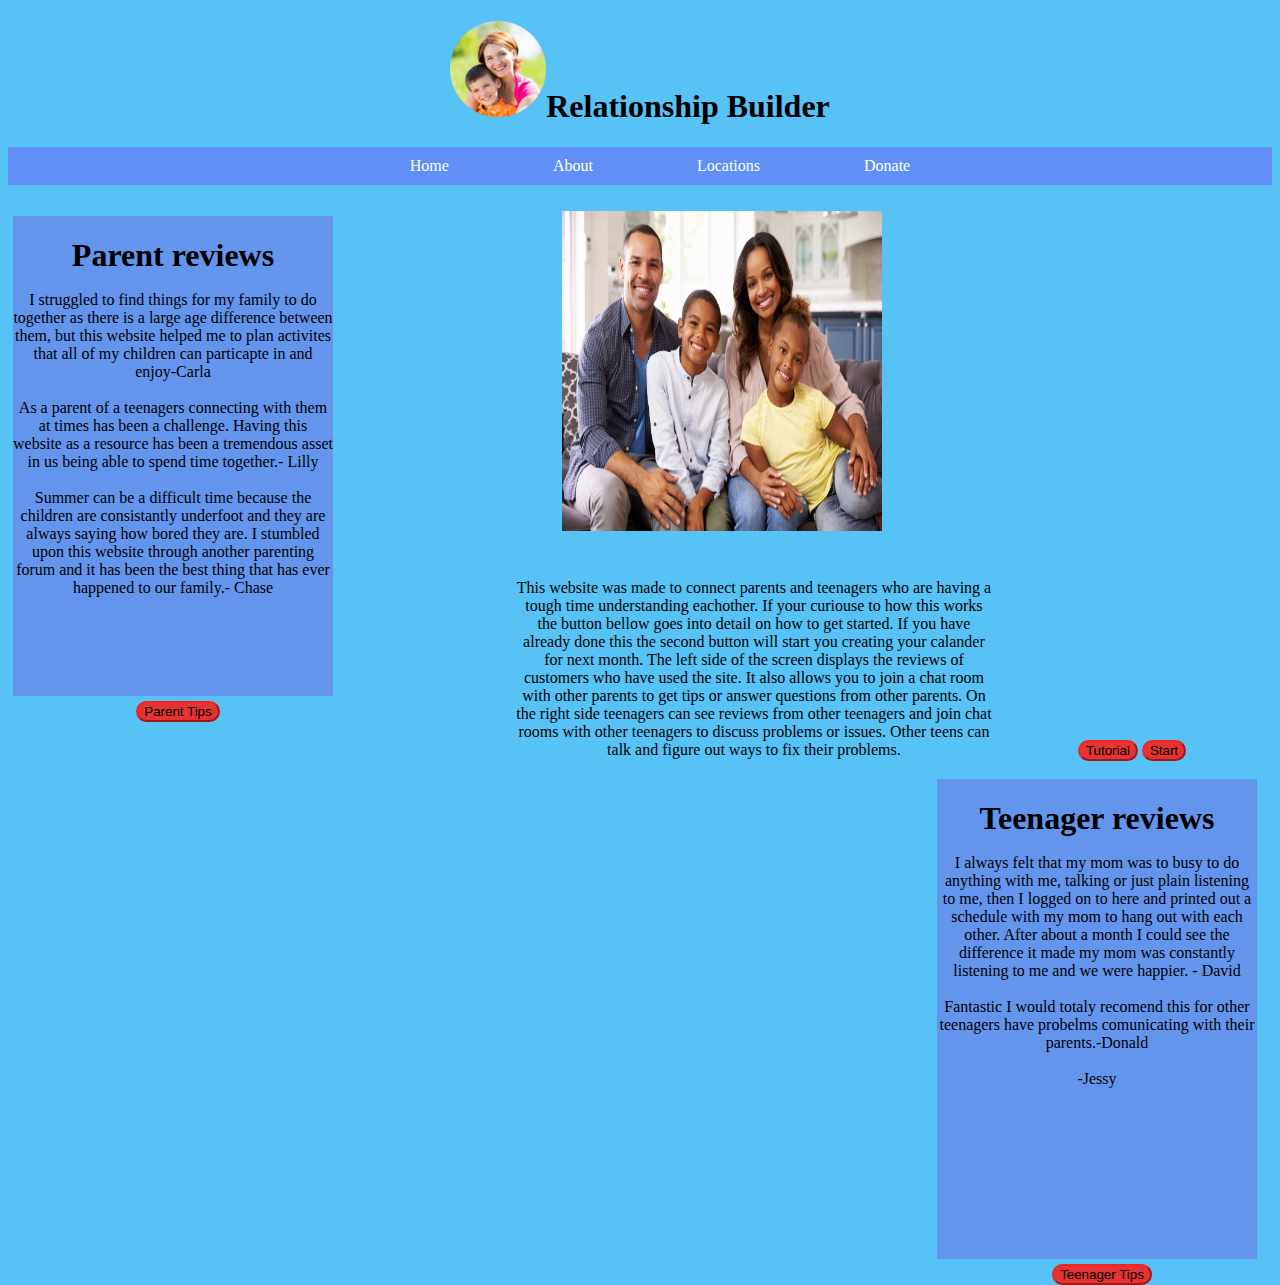
<file: index.html>
<!DOCTYPE html>
<html>

<head>
  <!--
 Relationship Builder

This programsbuilds a calender for teenagers 
and parents to use to create
scheduals to spend time together.

Author: Zedekiah Cole 
Date:  7/13/18

Filename: index.html
-->
  <meta charset="utf-8" />
  <title>Relationship Builder</title>
  <!-- <link rel="stylesheet" href="reset.css"> -->
  <link rel="stylesheet" href="RelBuilder.css">
  <script src="modernizr.custom.05819.js "></script>
</head>

<body>
  <Div id="header">
    <H1>
      <Img src="/images/Logo_Img.png" id="logo"></Img>Relationship Builder</H1>
  </Div>
  <nav>
    <ul>
      <li>
        <a href="index.html">Home</a>
      </li>
      <li>
        <a href="#">About</a>
      </li>
      <li>
        <a href="#">Locations</a>
      </li>
      <li>
        <a href="Donate.html">Donate</a>
      </li>
    </ul>
  </nav>
  <p id="mainText">
    <img src="/images/Family_Photo.jpg" alt="" id="famPic"> This website was made to connect parents and teenagers who are having a tough time understanding eachother. If your
    curiouse to how this works the button bellow goes into detail on how to get started. If you have already done this the
    second button will start you creating your calander for next month. The left side of the screen displays the reviews
    of customers who have used the site. It also allows you to join a chat room with other parents to get tips or answer
    questions from other parents. On the right side teenagers can see reviews from other teenagers and join chat rooms with
    other teenagers to discuss problems or issues. Other teens can talk and figure out ways to fix their problems.
  </p>
  <div id="left">
    <aside id="leftAside">
      <p>
        <h1 class="reviewTitle"> Parent reviews</h1>
        <p>
          I struggled to find things for my family to do together as there is a large age difference between them, but this website
          helped me to plan activites that all of my children can particapte in and enjoy-Carla
          <br>
          <br> As a parent of a teenagers connecting with them at times has been a challenge. Having this website as a resource
          has been a tremendous asset in us being able to spend time together.- Lilly
          <br>
          <br> Summer can be a difficult time because the children are consistantly underfoot and they are always saying how
          bored they are. I stumbled upon this website through another parenting forum and it has been the best thing that
          has ever happened to our family.- Chase
          <br>
        </p>
      </p>
    </aside>
    <a href="ParentChat_Room.html">
      <button>Parent Tips</button>
    </a>
  </div>
  <div id="right">
    <aside id="rightAside">
      <p>
        <h1 class="reviewTitle">Teenager reviews</h1>
        I always felt that my mom was to busy to do anything with me, talking or just plain listening to me, then I logged on to
        here and printed out a schedule with my mom to hang out with each other. After about a month I could see the difference
        it made my mom was constantly listening to me and we were happier. - David
        <br>
        <br> Fantastic I would totaly recomend this for other teenagers have probelms comunicating with their parents.-Donald

        <br>
        <br> -Jessy
        <br>
      </p>
    </aside>
    <button>Teenager Tips</button>
  </div>
  <a href="Tutorial.html">
    <button>Tutorial</button>
  </a>
  <a href="Form.html">
    <button>Start</button>
  </a>
</body>
<footer>

</footer>

</html>
</file>
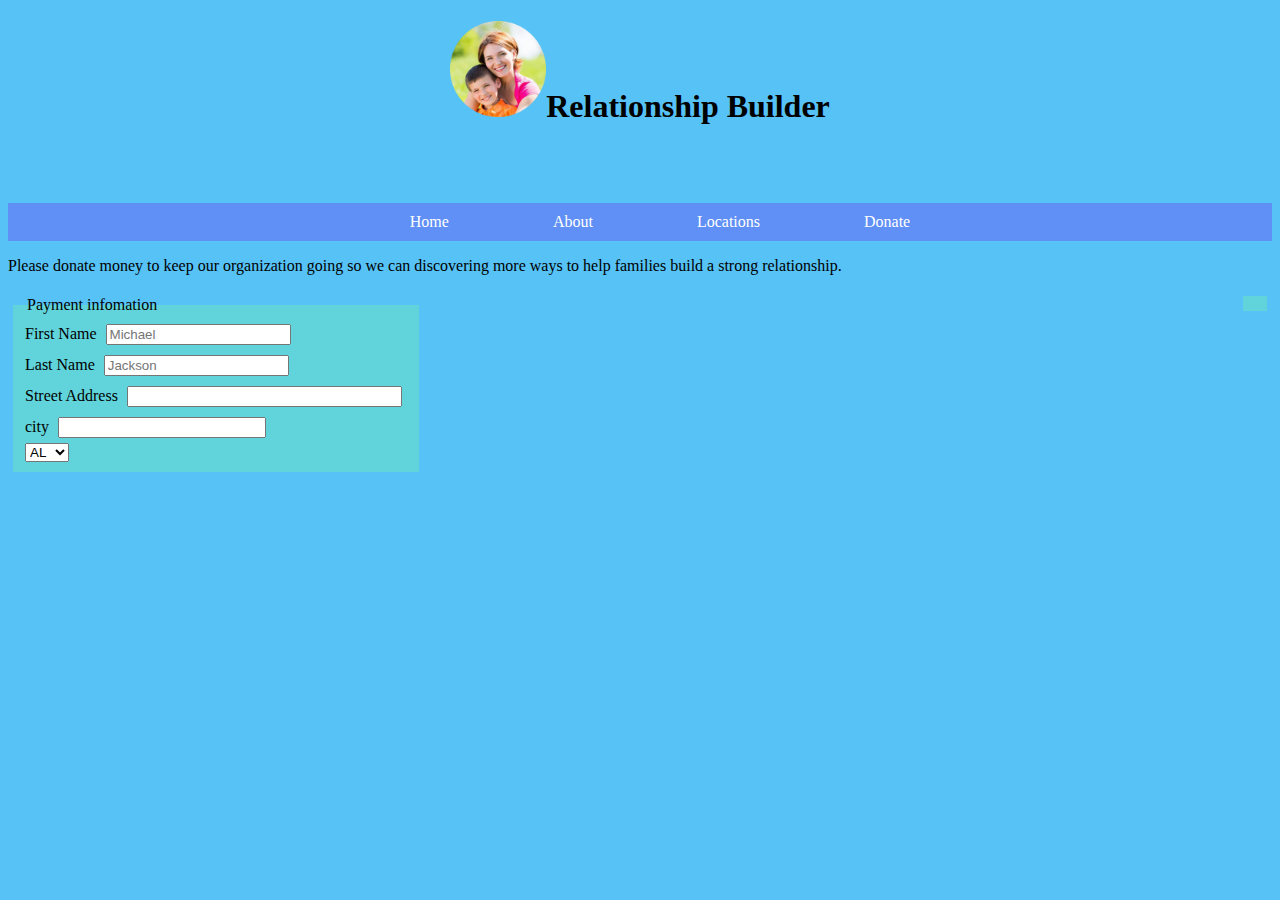
<file: Donate.html>
<!DOCTYPE html>
<html>

<head>
    <!--
         Relationship Builder
        
        this allows the user to donate 
        money to the cause
        
        Author: Zedekiah Cole 
        Date:  8/23/18
        
        Filename: Donate.html
        -->
    <meta charset="utf-8" />
    <title>Relationship Builder</title>
    <!-- <link rel="stylesheet" href="reset.css"> -->
    <link rel="stylesheet" href="Donate.css">
    <script src="modernizr.custom.05819.js "></script>
</head>

<body>
    <Div id="header">
        <H1>
            <Img src="/images/Logo_Img.png" id="logo"></Img>Relationship Builder</H1>
    </Div>

    <nav>
        <ul>
            <li>
                <a href="index.html">Home</a>
            </li>
            <li>
                <a href="#">About</a>
            </li>
            <li>
                <a href="#">Locations</a>
            </li>
            <li>
                <a href="Donate.html">Donate</a>
            </li>
        </ul>
    </nav>
    <p id="topStatement">Please donate money to keep our organization going so we can discovering more ways to help families build a strong relationship.</p>
    <form action="#">
        <fieldset id="donationInfo">
            <legend>Payment infomation</legend>
            <label for="fName">First Name</label>
            <input id="fName" name="name" type="text" required="required" placeholder="Michael" />
            <br>
            <label for="lName">Last Name</label>
            <input id="lName" name="name" type="text" required="required" placeholder="Jackson" />
            <br>
            <label for="streetAddress">Street Address</label>
            <input id="streetAddress" name="name" type="text" required="required" />
            <br>
            <label for="city">city</label>
            <input id="city" name="name" type="text" required="required" />
            <br>
            <select id="billState" name="BillingState" required="required">
                <option value="AL">AL</option>
                <option value="AK">AK</option>
                <option value="AZ">AZ</option>
                <option value="AR">AR</option>
                <option value="CA">CA</option>
                <option value="CO">CO</option>
                <option value="CT">CT</option>
                <option value="DE">DE</option>
                <option value="DC">DC</option>
                <option value="FL">FL</option>
                <option value="GA">GA</option>
                <option value="HI">HI</option>
                <option value="ID">ID</option>
                <option value="IL">IL</option>
                <option value="IN">IN</option>
                <option value="IA">IA</option>
                <option value="KS">KS</option>
                <option value="KY">KY</option>
                <option value="LA">LA</option>
                <option value="ME">ME</option>
                <option value="MD">MD</option>
                <option value="MA">MA</option>
                <option value="MI">MI</option>
                <option value="MN">MN</option>
                <option value="MS">MS</option>
                <option value="MO">MO</option>
                <option value="MT">MT</option>
                <option value="NE">NE</option>
                <option value="NV">NV</option>
                <option value="NH">NH</option>
                <option value="NJ">NJ</option>
                <option value="NM">NM</option>
                <option value="NY">NY</option>
                <option value="NC">NC</option>
                <option value="ND">ND</option>
                <option value="OH">OH</option>
                <option value="OK">OK</option>
                <option value="OR">OR</option>
                <option value="PA">PA</option>
                <option value="RI">RI</option>
                <option value="SC">SC</option>
                <option value="SD">SD</option>
                <option value="TN">TN</option>
                <option value="TX">TX</option>
                <option value="UT">UT</option>
                <option value="VT">VT</option>
                <option value="VA">VA</option>
                <option value="WA">WA</option>
                <option value="WV">WV</option>
                <option value="WI">WI</option>
                <option value="WY">WY</option>
            </select>
        </fieldset>
        <fieldset id="donateCard">

        </fieldset>
    </form>

</body>

</html>
</file>
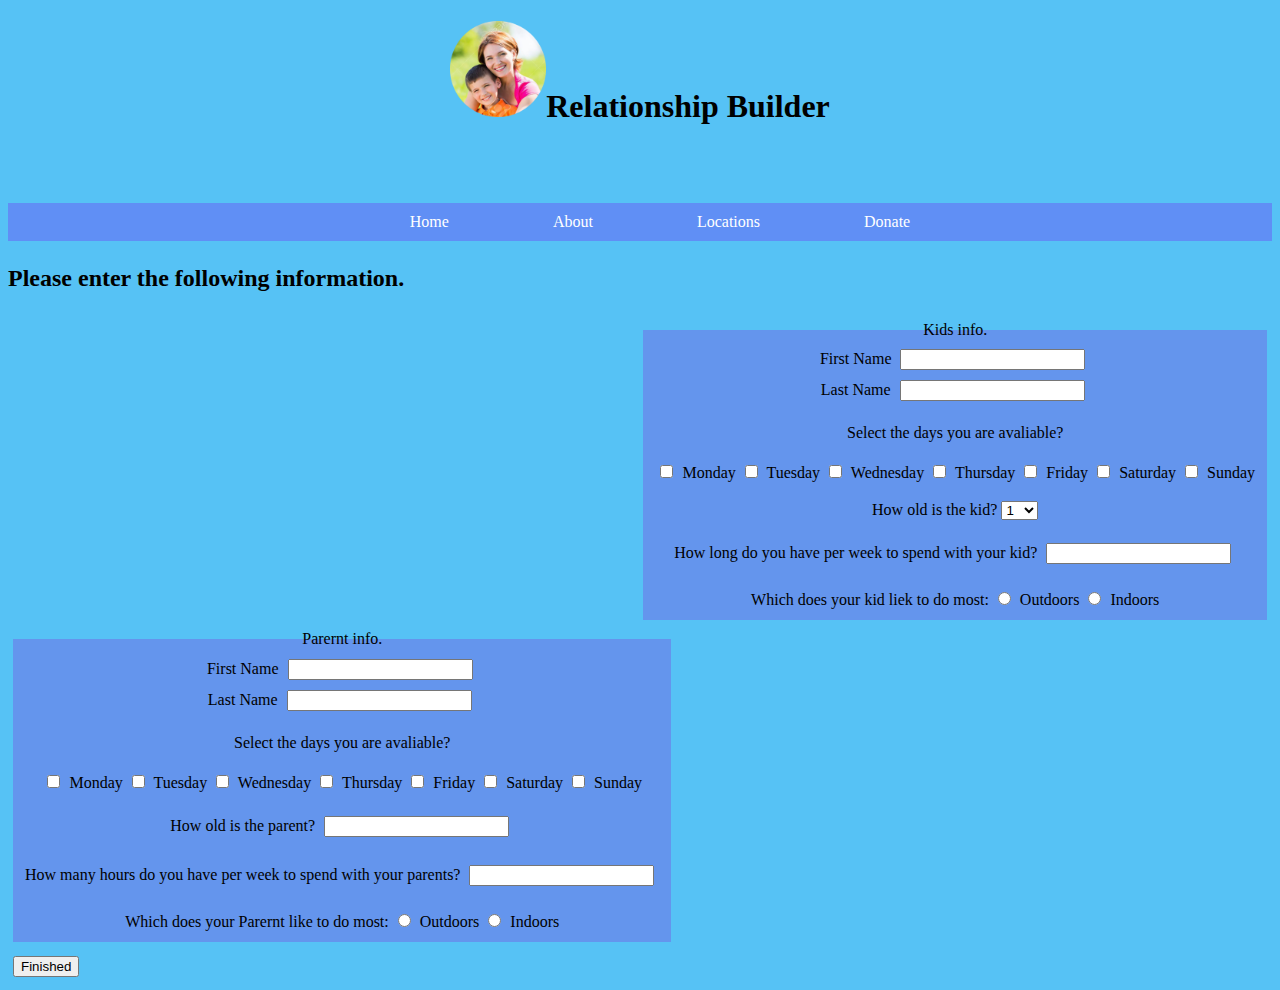
<file: Form.html>
<!DOCTYPE html>

<html>

<head>
    <!--
    Relationship Builder

Forum
This is the HTML structure
for the forums page to gather
information from the user.

Author: Zedekiah Cole 
Date:  8/1/18

Filename: Form.html 
-->
    <meta charset="utf-8" />
    <title>Relationship Builder</title>
    <!-- <link rel="stylesheet" href="reset.css"> -->
    <link rel="stylesheet" href="Form.css">
    <script src="modernizr.custom.05819.js "></script>
</head>

<body>
    <Div id="header">
        <H1>
            <Img src="/images/Logo_Img.png" id="logo"></Img>Relationship Builder</H1>
    </Div>

    <nav>
        <ul>
            <li>
                <a href="index.html">Home</a>
            </li>
            <li>
                <a href="#">About</a>
            </li>
            <li>
                <a href="#">Locations</a>
            </li>
            <li>
                <a href="Donate.html">Donate</a>
            </li>
        </ul>
    </nav>
    <h2><p>Please enter the following information.</p></h2>
    <article>
        <div class="straightDiv">
            <form action="calander.html" novalidate="novalidate">
                <fieldset id="kidRight">
                    <legend>Kids info.</legend>
                    <label for="kidsName">First Name</label>
                    <input id="kidsName" name="age" type="text" required="required" />
                    <br>
                    <label for="kidsLast">Last Name</label>
                    <input id="kidsLast" name="age" type="text" required="required" />
                    <br>
                    <br>
                    <span>Select the days you are avaliable?</span>
                    <br>
                    <br>
                    <input type="checkbox" id="monday" name="pickDay" value="Mon">
                    <label for="monday" class="test">Monday</label>
                    <input type="checkbox" id="tuesday" name="pickDay" value="tue">
                    <label for="tuesday">Tuesday</label>
                    <input type="checkbox" id="wednesday" name="pickDay" value="wed">
                    <label for="wednesday">Wednesday</label>
                    <input type="checkbox" id="thursday" name="pickDay" value="thur">
                    <label for="thursday">Thursday</label>
                    <input type="checkbox" id="friday" name="pickDay" value="fri">
                    <label for="friday">Friday</label>
                    <input type="checkbox" id="saturday" name="pickDay" value="sat">
                    <label for="saturday">Saturday</label>
                    <input type="checkbox" id="sunday" name="pickDay" value="sun">
                    <label for="sunday">Sunday</label>
                    <br>
                    <br>
                    <label for="kidAge">How old is the kid?</label>
                    <select name="kidAge" id="listNum">
                        <option value="1">1</option>
                        <option value="5">2</option>
                        <option value="5">3</option>
                        <option value="5">6</option>
                        <option value="5">7</option>
                        <option value="5">8</option>
                        <option value="5">9</option>
                        <option value="5">10</option>
                        <option value="5">11</option>
                        <option value="5">12</option>
                        <option value="5">13</option>
                        <option value="5">14</option>
                        <option value="5">15</option>
                        <option value="5">16</option>
                        <option value="5">16</option>
                        <option value="5">17</option>
                        <option value="5">18</option>
                        <option value="5">19</option>
                        <option value="5">20</option>
                        <option value="5">21</option>
                    </select>
                    <br>
                    <br>
                    <label for="perWeek">How long do you have per week to spend with your kid?</label>
                    <input id="perWeek" name="hours" type="number" required="required" />
                    <br>
                    <br>
                    <label for="">Which does your kid liek to do most:</label>
                    <input id="outdoors" name="optionOut" type="radio" value="AmEx" />
                    <label for="outdoors">Outdoors</label>
                    <input id="indoors" name="optionIn" type="radio" value="AmEx" />
                    <label for="indoors">Indoors</label>
                </fieldset>
                <fieldset id="ParerntLeft">
                        <legend>Parernt info.</legend>
                        <label for="kidsName">First Name</label>
                        <input id="kidsName" name="age" type="text" required="required" />
                        <br>
                        <label for="kidsLast">Last Name</label>
                        <input id="kidsLast" name="age" type="text" required="required" />
                        <br>
                        <br>
                        <span>Select the days you are avaliable?</span>
                        <br>
                        <br>
                        <input type="checkbox" id="monday" name="pickDay" value="Mon">
                        <label for="monday" class="test">Monday</label>
                        <input type="checkbox" id="tuesday" name="pickDay" value="tue">
                        <label for="tuesday">Tuesday</label>
                        <input type="checkbox" id="wednesday" name="pickDay" value="wed">
                        <label for="wednesday">Wednesday</label>
                        <input type="checkbox" id="thursday" name="pickDay" value="thur">
                        <label for="thursday">Thursday</label>
                        <input type="checkbox" id="friday" name="pickDay" value="fri">
                        <label for="friday">Friday</label>
                        <input type="checkbox" id="saturday" name="pickDay" value="sat">
                        <label for="saturday">Saturday</label>
                        <input type="checkbox" id="sunday" name="pickDay" value="sun">
                        <label for="sunday">Sunday</label>
                        <br>
                        <br>
                        <label for="parentAge">How old is the parent?</label>
                        <input id="parentAge" name="pAge" type="number" required="required" />
                        <br>
                        <br>
                        <label for="perWeek">How many hours do you have per week to spend with your parents?</label>
                        <input id="perWeek" name="hours" type="number" required="required" />
                        <br>
                        <br>
                        <label for="">Which does your Parernt like to do most:</label>
                        <input id="outdoors" name="optionOut" type="radio" value="AmEx" />
                        <label for="outdoors">Outdoors</label>
                        <input id="indoors" name="optionIn" type="radio" value="AmEx" />
                        <label for="indoors">Indoors</label>
                </fieldset>
        </div>
    </article>
    <div id="button">
        <input type="submit" value="Finished" id="submitButton">
    </div>
    </form>
</body>

</html>
</file>
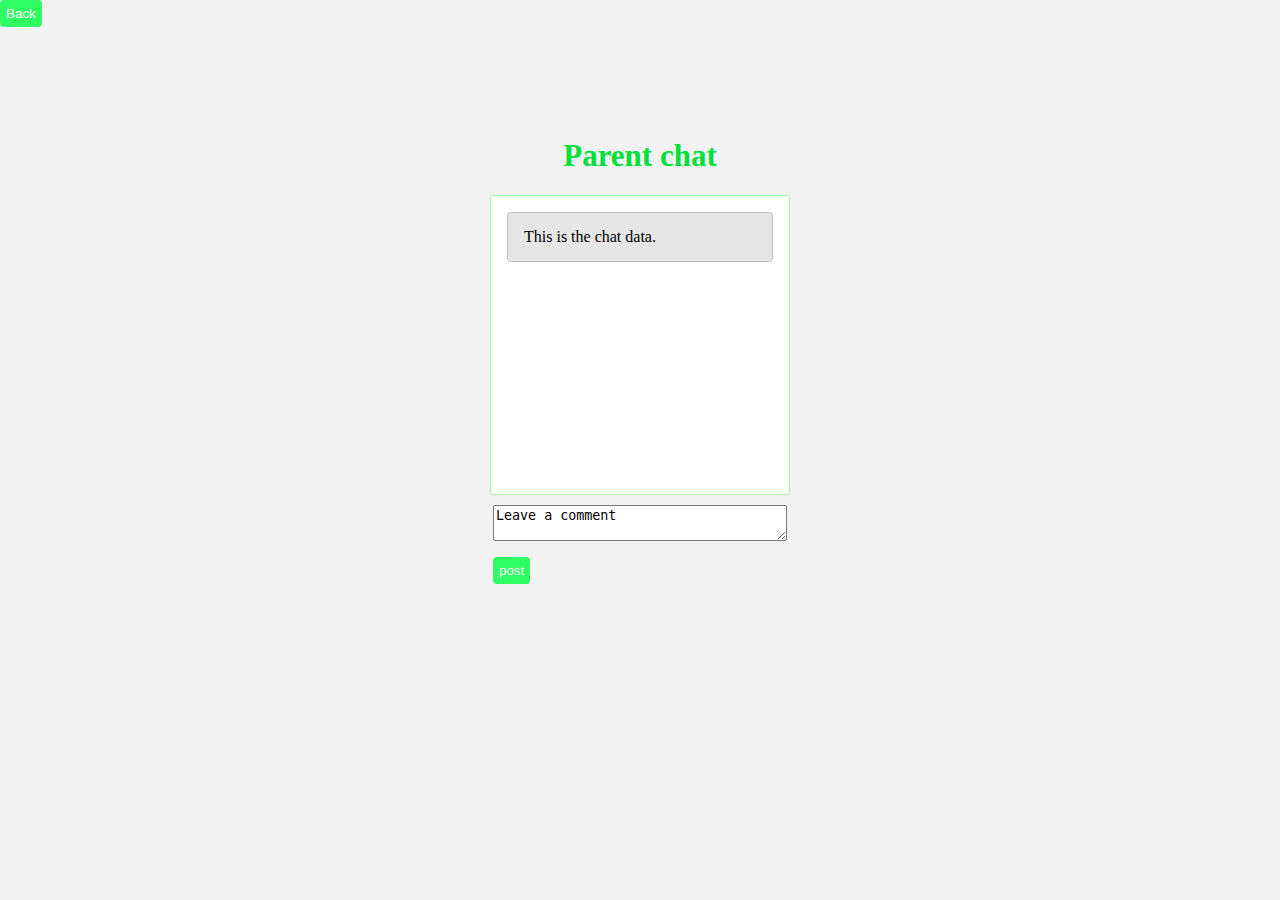
<file: ParentChat_Room.html>
<!DOCTYPE html>
<html>
    <head>
<!--
Relationship Builder

ParentChat_Room
This is the HTML for the
chat room for the parents.

Author: Zedekiah Cole 
Date:  7/13/18

Filename: ParentChat_Room.html
-->
        <meta charset="utf-8" />
        <title>Parent Chat Room</title>
        <link rel="stylesheet" href="reset.css">
        <link rel="stylesheet" href="ChatRoom.css">

        <script type="text/javascript">
            $(document).ready(function(){
                $('button').click(function(){
                    var message = $('textarea').val();
                    var old = $('#content').html();

                    $("#content").html(old +'<P>'+ message + '</p>');
                });
            });
        </script>

    </head>
    <body>
            <a href="index.html"><button>Back</button></a> 
        <h1>Parent chat</h1>
        <div id="content">
            <p>This is the chat data.</p>
        </div>

        <div id="message">
            <textarea name="" id="" cols="34" rows="2">Leave a comment</textarea>
            <button>post</button>
        </div>
    </body>
</html>
</file>
<file: RelBuilder.css>
@charset "utf-8";
/* 
Relationship Builder css
This builds the css styles for
the index page.

Author: Zedekiah Cole 
Date:  7/13/18

Filename: RelBuilder.css
*/

/* html styles */

html {
    background-color: rgb(86, 194, 245);
}

/* body styles */

body {
    text-align: center;
}

/* nav bar styles */

ul {
    list-style: none;
    text-align: center;
    background-color: rgb(96, 143, 245);
}

li {
    display: inline-block;
    padding: 10px 50px 10px 50px;
}

a {
    text-decoration: none;
    color: white;
}

a:hover {
    color: rgb(25, 0, 252);
}

/* paragraph body styles */

#mainText {
    width: 30em;
    text-align: center;
    display: inline-block;
    margin: 5em;
    margin-top: 5px;
    margin-bottom: 5px;
}

/* div styles */

#container {
    padding: 1%;
}

/* Image styles */

#famPic {
    display: block;
    width: 20em;
    height: 20em;
    margin: 3em;
    margin-top: 5px;
}

/* Heading styles */

#logo {
    height: 3em;
}

/* Review title styles */

.reviewTitle {
    height: 1em;
}

/* Aside styles */

aside {
    background-color: cornflowerblue;
    Height: 30em;
    width: 20em;
    margin: 5px;
    float: right;
}

#left {
    float: left;
    width: 20em;
    height: 20em;
    margin: 10px;
}

#right {
    float: right;
    width: 20em;
    height: 20em;
    margin: 10px;
}

/* button styles */

button {
    background-color: rgb(228, 51, 51);
    border-radius: 40px;
    border-color: rgb(247, 35, 35);
}

button:hover {
    background-color: rgb(255, 0, 0);
}
</file>
<file: Donate.css>
/*
    Relationship Builder

Donate.css
This is the css for the donate page

Author: Zedekiah Cole 
Date:  8/23/18

Filename: Donate.css 
*/


/* html styles */
html {
    background-color: rgb(86, 194, 245);
}


/* Heading styles */

h1 {
    height: 5em;
    text-align: center;
}

#logo {
    height: 3em;
}

/* nav bar styles */
ul {
    list-style: none;
    text-align: center;
    background-color: rgb(96, 143, 245);
}

li {
    display: inline-block;
    padding: 10px 50px 10px 50px;
}

a {
    text-decoration: none;
    color: white;
}

a:hover {
    color: rgb(25, 0, 252);
}

/* fieldset styles */
fieldset{
    background-color:rgba(109, 235, 186, 45%);
    border: 0;
    margin: 5px;
}

#donationInfo{
    float: left;
}

#donateCard{
    float: right;
}

/* input styles */
input{
    margin: 5px;
}

#streetAddress{
    width: 20em;
}

#city{
    width: 15em;
}
</file>
<file: Form.css>
/*
    Relationship Builder

Form.css
This is the css for the form

Author: Zedekiah Cole 
Date:  8/22/18

Filename: Form.css 
*/


/* html styles */
html {
    background-color: rgb(86, 194, 245);
}


/* Heading styles */

h1 {
    height: 5em;
    text-align: center;
}

#logo {
    height: 3em;
}

/* nav bar styles */

ul {
    list-style: none;
    text-align: center;
    background-color: rgb(96, 143, 245);
}

li {
    display: inline-block;
    padding: 10px 50px 10px 50px;
}

li:hover{
    background-color: rgb(0, 81, 255);
}

a {
    text-decoration: none;
    color: white;
}

div.test input{
    
    float: left;
}

/* div */
div.straightDiv{
    display: inline-block;
    text-align: center;
}

/* fieldset styles */
fieldset{
    background-color:cornflowerblue;
    border: 0;
    margin: 5px;
}

#kidRight{
    float: right;
}
#ParerntLeft{
    float: left;
}

/* input styles */
input{
    margin: 5px;
}

/* submit button styles */

#button{
    
}
</file>
<file: ChatRoom.css>
@charset "utf-8";

/* Relationship Builder

chatRoom styles
This sets the styles for 
the chat room.

Author: Zedekiah Cole 
Date:  7/31/18

Filename: ChatRoom.css  */



/* Basic styles to be used with all devices and under all conditions */

article, aside, figcaption, figure,
footer, header, main, nav, section {
   display: block;
}

address, article, aside, blockquote, body, cite,
div, dl, dt, dd, em, figcaption, figure, footer,
h1, h2, h3, h4, h5, h6, header, html, img,
li, main, nav, nav a, ol, p, section, span, ul,
table, tr, td, th, col, colgroup {
   margin: 0;
   padding: 0;
   border: 0;
   font-size: 100%;
   background: transparent;
   -webkit-box-sizing: border-box;
   -moz-box-sizing: border-box;
   box-sizing: border-box;
}


/* Set the default page element styles */

body {
   line-height: 1em;
   background-color: #f2f2f2;
}

ul, ol {
   list-style: none;
}

nav ul {
   list-style: none;
   list-style-image: none;
}

nav a {
   text-decoration: none;
}

q {
   font-style: italic;
   quotes: none;
}

#content{
    border: 1px solid #A9F5A9;
    background: #FFF;
    margin-left: auto;
    margin-right: auto;
    width: 300px;
    height: 300px;
    overflow: auto;
    border-radius:3px;
}

#content p{
    padding: 1em;
    margin: 1em;
    background-color: #E6E6E6;
    border: 1px solid #BDBDBD;
    border-radius:4px;
}

h1{
    color: #01DF3A;
    margin-top:90px;
    text-align: center;
    padding: 1em;
    font-size: 31px;
}

#message{
    margin-top: 10px;
    margin-left: auto;
    margin-right: auto;
    width: 300px;
    overflow: auto;
    padding: 0 0 0 3px;
    color: #000000;
}

#message button{
    margin: 1em 0 0 0;
}

button{
    border: none;
    padding: 6px;
    text-decoration: none;
    border-radius: 4px;
    background: #2EFE64;
    color: white;
    box-shadow: 0 1px 0 white;
    cursor: pointer;
}
</file>
